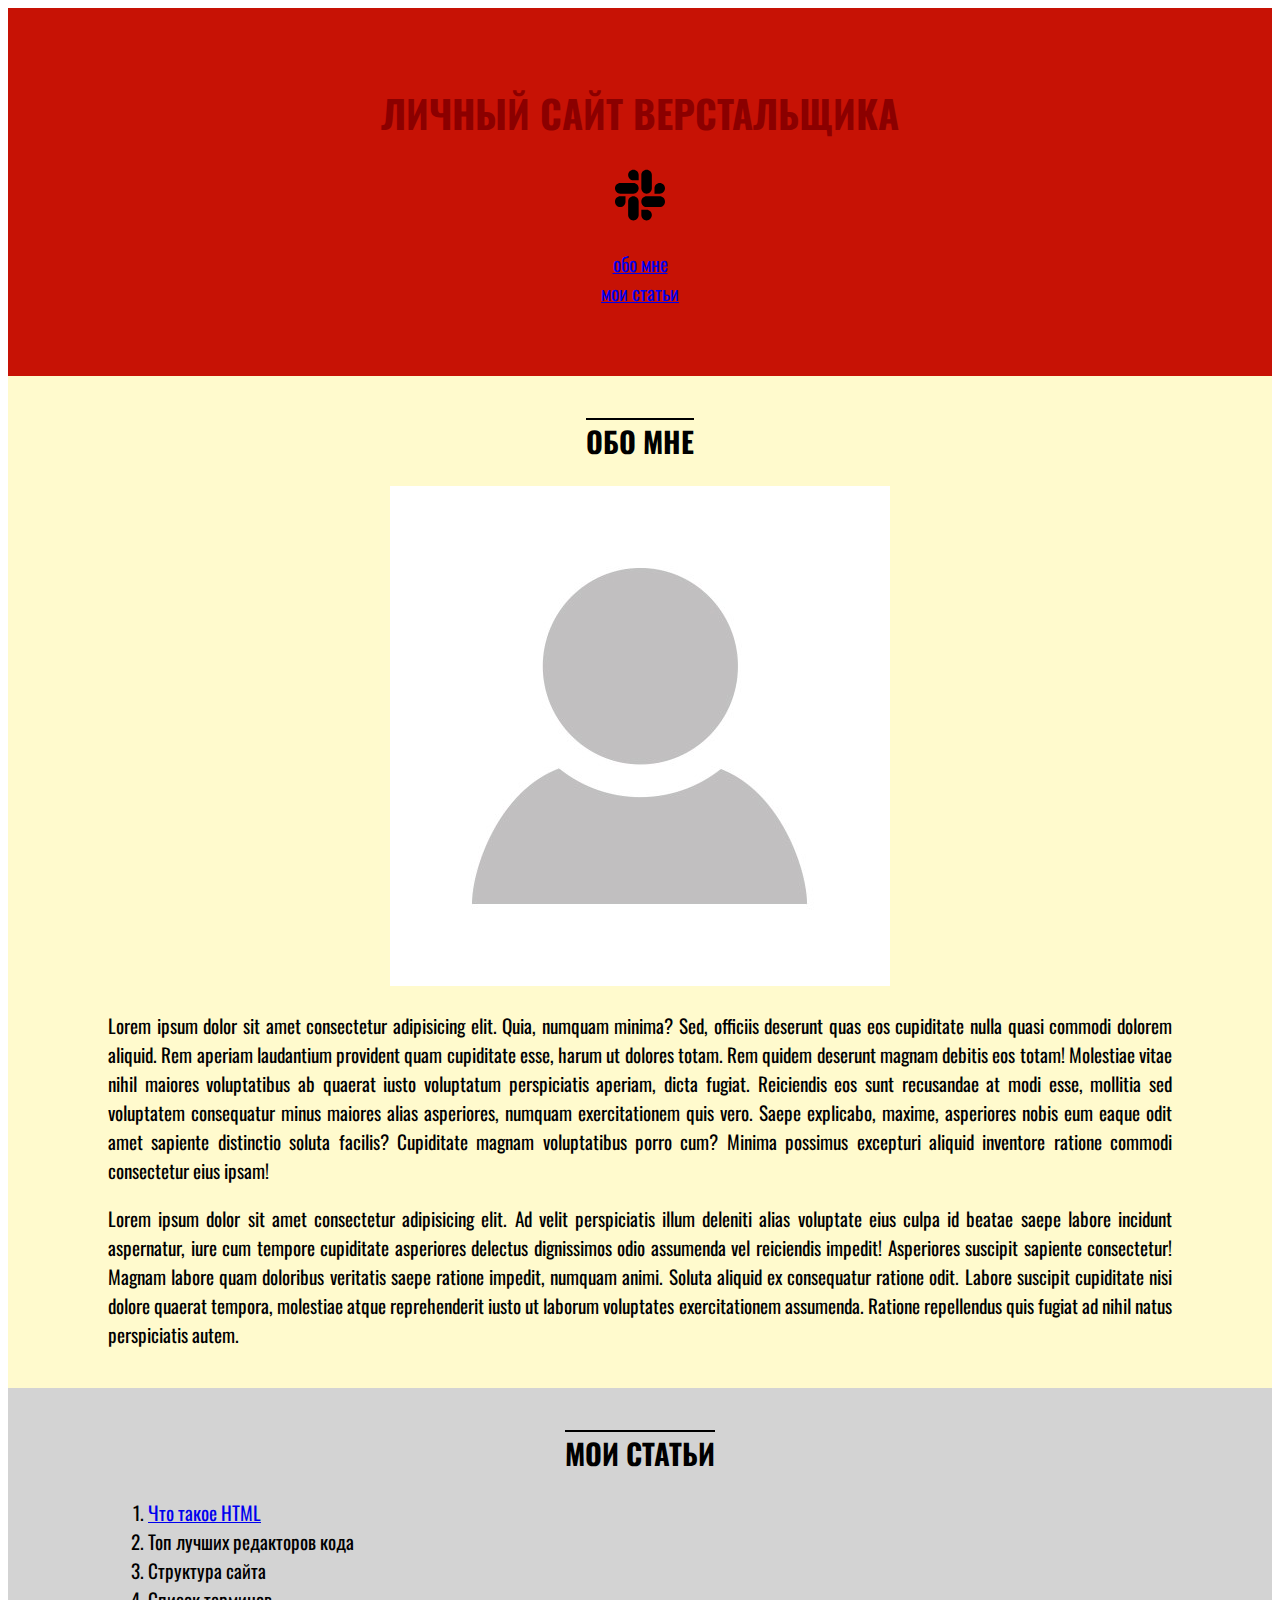
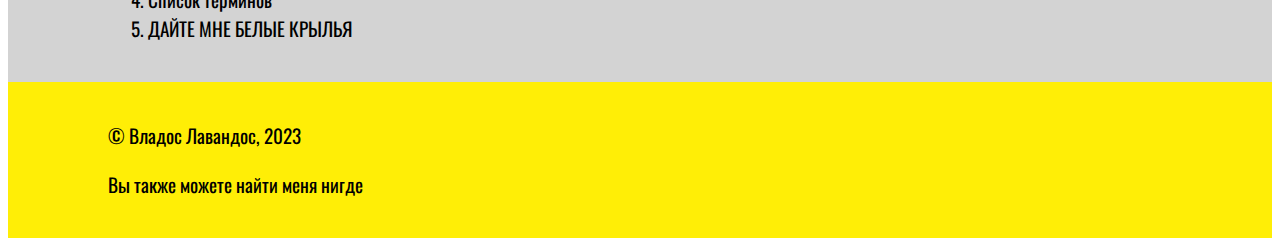
<file: index.html>
<!DOCTYPE html>
<html lang="ru">

<head>
  <meta charset="UTF-8">
  <meta http-equiv="X-UA-Compatible" content="IE=edge">
  <meta name="viewport" content="width=device-width, initial-scale=1.0">
  <title>Проект</title>
  <link rel="preconnect" href="https://fonts.googleapis.com">
  <link rel="preconnect" href="https://fonts.gstatic.com" crossorigin>
  <link href="https://fonts.googleapis.com/css2?family=Oswald:wght@200;300;400;500;600;700&display=swap"
    rel="stylesheet">

  <link rel="stylesheet" href="css/style.css">
</head>

<body>
  <header>
    <h1>Личный сайт верстальщика</h1>
    <img width="50px" src="img/slack.svg" alt="логотип">
    <nav>
      <ul class="main-menu">
        <li>
          <a href="#about">обо мне</a>
        </li>
        <li>
          <a href="#articles">мои статьи</a>
        </li>
      </ul>
    </nav>
  </header>
  <main>
    <section class="about" id="about">
      <h2>Обо мне</h2>
      <a href="img/avatar.jpg" download><img src="img/avatar.jpg" alt="аватар"></a>
      <p class="about-text">Lorem ipsum dolor sit amet consectetur adipisicing elit. Quia, numquam minima? Sed, officiis
        deserunt quas eos cupiditate nulla quasi commodi dolorem aliquid. Rem aperiam laudantium provident quam
        cupiditate esse, harum ut dolores totam. Rem quidem deserunt magnam debitis eos totam! Molestiae vitae nihil
        maiores voluptatibus ab quaerat iusto voluptatum perspiciatis aperiam, dicta fugiat. Reiciendis eos sunt
        recusandae at modi esse, mollitia sed voluptatem consequatur minus maiores alias asperiores, numquam
        exercitationem quis vero. Saepe explicabo, maxime, asperiores nobis eum eaque odit amet sapiente distinctio
        soluta facilis? Cupiditate magnam voluptatibus porro cum? Minima possimus excepturi aliquid inventore ratione
        commodi consectetur eius ipsam!</p>
      <p class="about-text">Lorem ipsum dolor sit amet consectetur adipisicing elit. Ad velit perspiciatis illum
        deleniti alias voluptate eius culpa id beatae saepe labore incidunt aspernatur, iure cum tempore cupiditate
        asperiores delectus dignissimos odio assumenda vel reiciendis impedit! Asperiores suscipit sapiente consectetur!
        Magnam labore quam doloribus veritatis saepe ratione impedit, numquam animi. Soluta aliquid ex consequatur
        ratione odit. Labore suscipit cupiditate nisi dolore quaerat tempora, molestiae atque reprehenderit iusto ut
        laborum voluptates exercitationem assumenda. Ratione repellendus quis fugiat ad nihil natus perspiciatis autem.
      </p>
    </section>
    <section class="articles" id="articles">
      <h2>Мои статьи</h2>
      <ol class="list-articles">
        <li><a href="article1.html">Что такое HTML</a></li>
        <li>Топ лучших редакторов кода</li>
        <li>Структура сайта</li>
        <li>Список терминов</li>
        <li>ДАЙТЕ МНЕ БЕЛЫЕ КРЫЛЬЯ</li>
      </ol>
    </section>
  </main>
  <footer>
    <p>&copy; Владос Лавандос, 2023</p>
    <p>Вы также можете найти меня нигде</a></p>
  </footer>


</body>

</html>
</file>
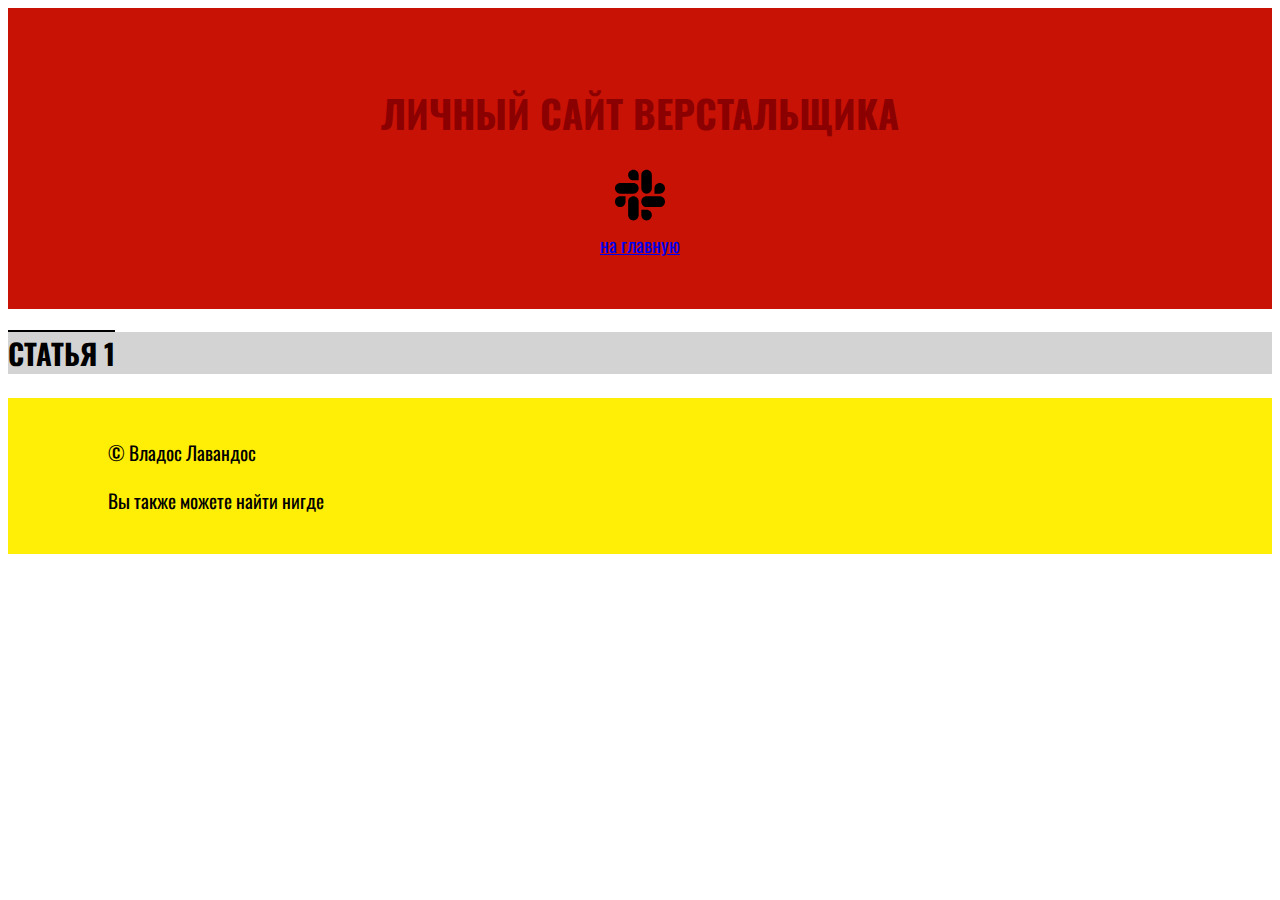
<file: article1.html>
<!DOCTYPE html>
<html lang="ru">
<head>
  <meta charset="UTF-8">
  <meta http-equiv="X-UA-Compatible" content="IE=edge">
  <meta name="viewport" content="width=device-width, initial-scale=1.0">
  <title>Статья 1</title>
  <link rel="preconnect" href="https://fonts.googleapis.com">
  <link rel="preconnect" href="https://fonts.gstatic.com" crossorigin>
  <link href="https://fonts.googleapis.com/css2?family=Oswald:wght@200;300;400;500;600;700&display=swap"
    rel="stylesheet">

  <link rel="stylesheet" href="css/style.css">
</head>
<body>
  <header>
    <h1>Личный сайт верстальщика</h1>
    <img width="50px" src="img/slack.svg" alt="логотип">
    <nav>
      <a href="index.html">на главную</a>
    </nav>
  </header>
  <main>
    <h2>Статья 1</h2>
  </main>
  <footer>
    <p>&copy; Владос Лавандос</p>
    <p>Вы также можете найти нигде</p>
  </footer>
</body>
</html>
</file>
<file: css/style.css>
/* div {
    background-color: aqua;
    width: 300px;
    height: 100px;
    border: 5px solid black;
    padding: 10px 30px 60px 100px;
    margin: 150px auto;
    text-align: justify;
} */
html {
  font-family: 'Oswald', sans-serif;
  font-size: 1.2em;
}


header {
  background-color: rgb(199, 18, 5);
  text-align: center;
  padding-top: 50px;
  padding-bottom: 50px;
}

.main-menu{
  list-style: none;
  padding-left: 0;
}


main {
  background-color: lightgray;
}

footer {
  background-color: rgb(255, 238, 6);
  padding: 20px 100px;
}

.about {
  background-color: lemonchiffon;
  text-align: center;
  padding: 20px 100px;
}

.about-text {
  font-size: 1rem;
  text-align: justify;
}

.articles {
  text-align: center;
  padding: 20px 100px;
}

h1 {
  font-size: 2rem;
  text-transform: uppercase;
  color: darkred;
}

h2 {
  font-size: 1.5rem;
  text-decoration: overline;
  text-transform: uppercase;
}

.list-articles {
  text-align: left;
}
</file>
